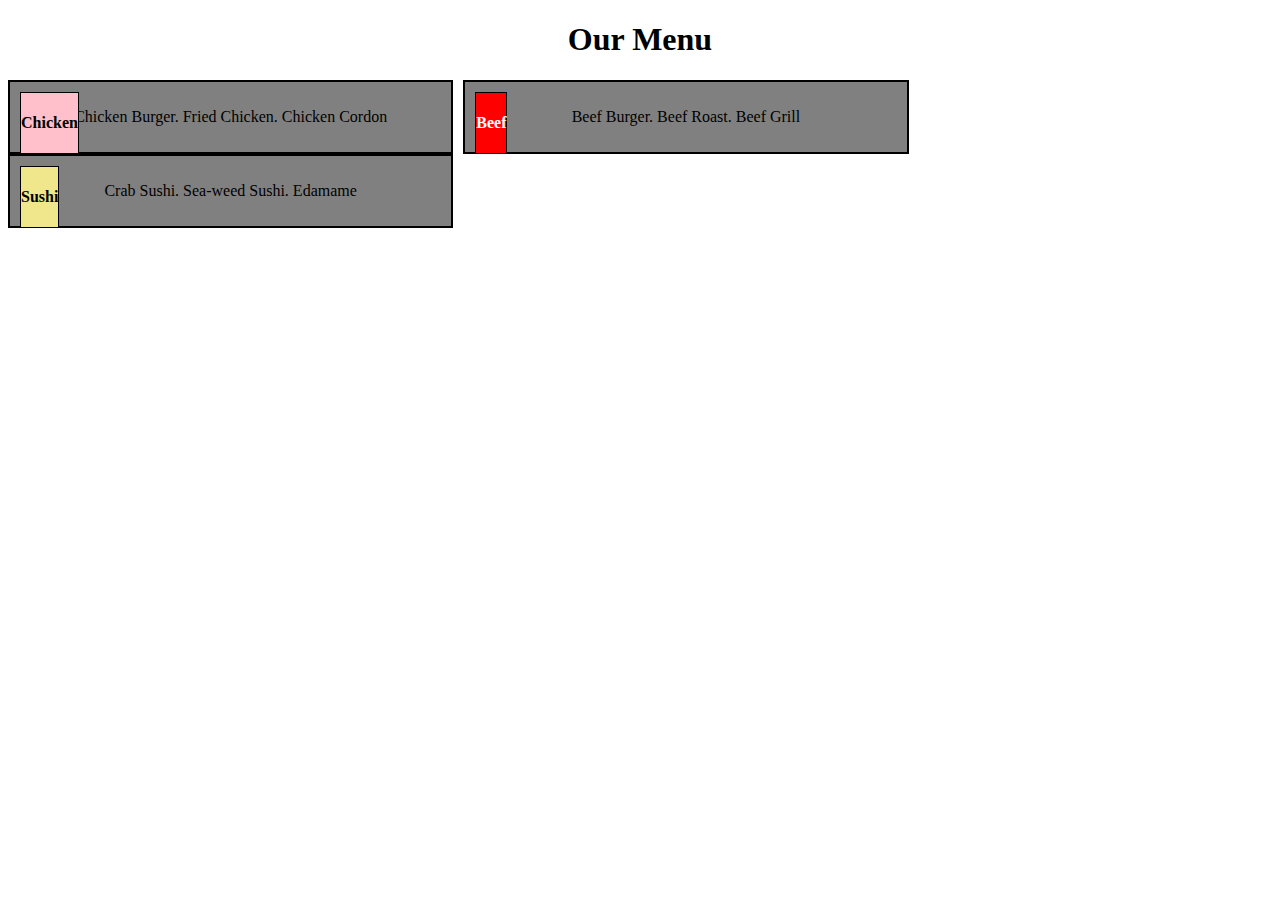
<file: mod2Page/index.html>
<!DOCTYPE html>
<html lang="en">
<head>
    <meta charset="UTF-8">
    <meta http-equiv="X-UA-Compatible" content="IE=edge">
    <meta name="viewport" content="width=device-width, initial-scale=1.0">
    <link rel="stylesheet" href="mod2page.css">
    <title>Menu Page</title>
</head>
<body>
    <h1>Our Menu</h1>
        <section>
            <div class="col-lg-4 col-md-6">
                <div class="chicken">
                    <h4>Chicken</h4>
                </div>
                    <p>Chicken Burger. Fried Chicken. Chicken Cordon</p>
            </div>
        </section>
        <section>
            <div class="col-lg-4 col-md-6">
                <div class="beef">
                    <h4>Beef</h4>
                </div>
                    <p>Beef Burger. Beef Roast. Beef Grill</p>
            </div>
        </section>
        <section>
            <div class="col-lg-4 col-md-6 col-xs">
                <div class="sushi">
                    <h4>Sushi</h4>
                </div>
                <p>Crab Sushi. Sea-weed Sushi. Edamame</p>
            </div>
        </section>
</body>
</html>
</file>
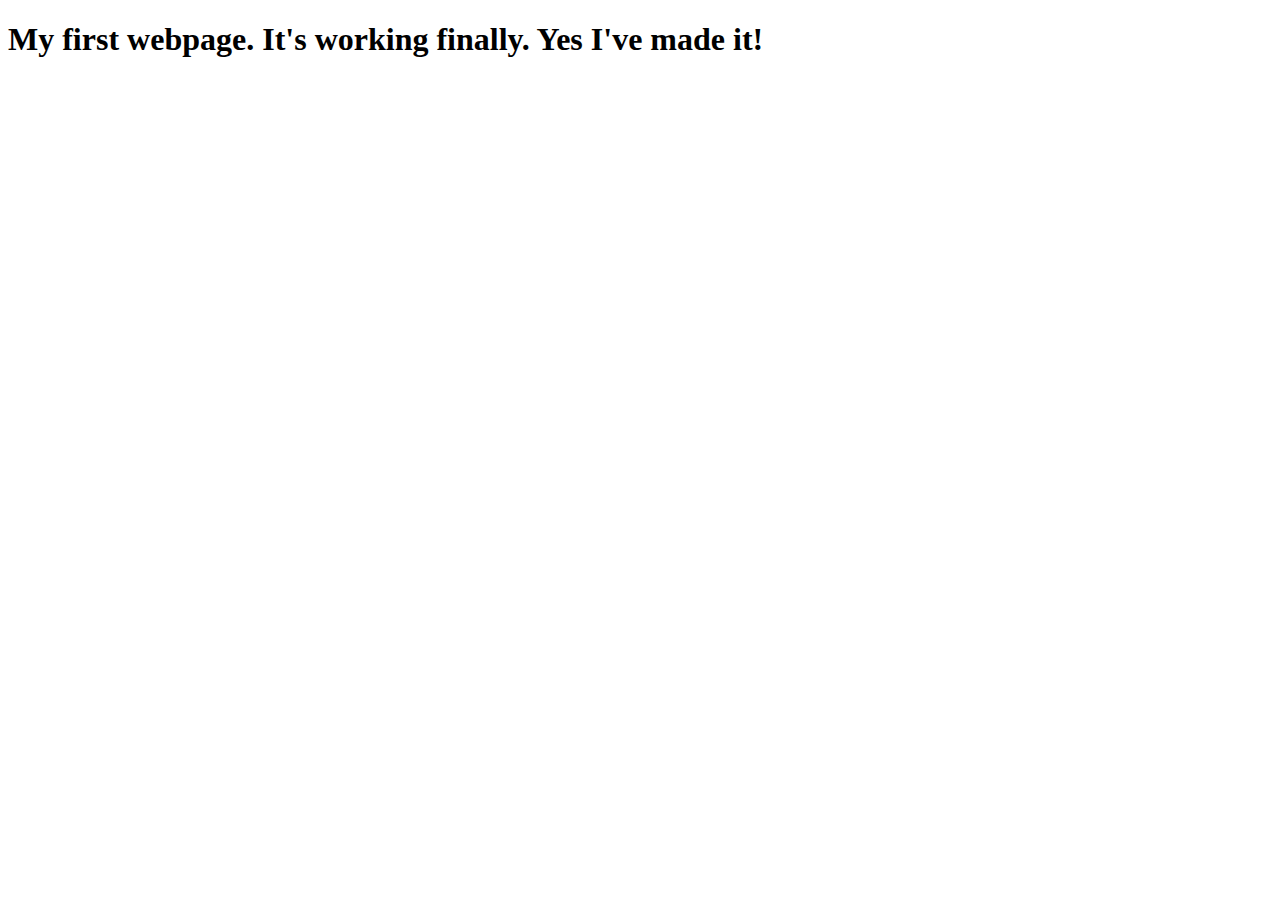
<file: site/Index.html>
<!DOCTYPE html>
<html lang="en">
<head>
    <meta charset="UTF-8">
    <meta http-equiv="X-UA-Compatible" content="IE=edge">
    <meta name="viewport" content="width=device-width, initial-scale=1.0">
    <title>Hello Coursera</title>
</head>
<body>
    <h1>My first webpage. It's working finally. Yes I've made it!</h1>
</body>
</html>
</file>
<file: mod2Page/mod2page.css>
@media (max-width:767px) {
    .col-xs {
        float: left;
    }
    h1 {
        text-align: center;
    }
    .col-xs {
        background-color: gray;
        text-align: center;
        padding: 5px;
        border: 2px solid black;
    }
    .col-lg-4 {
        background-color: gray;
        text-align: center;
        padding: 10px;
        border: 2px solid black;
        margin-right: 10px;
    }
    .col-md-6 {
        background-color: gray;
        text-align: center;
        padding: 10px;
        border: 2px solid black;
        margin-right: 10px;
    }
    .chicken {
        position: absolute;
        float: right;
        border: 1px solid black;
        text-align: center;
        background-color: pink;
    }
    .beef {
        position: absolute;
        float: right;
        border: 1px solid black;
        text-align: center;
        background-color: red;
        color: white;
    }
    .sushi {
        position: absolute;
        float: right;
        border: 1px solid black;
        text-align: center;
        background-color: khaki;
    }
}
@media (min-width:768px) and (max-width:991px) {
    .col-md-1, .col-md-2, .col-md-3, .col-md-4, .col-md-5, .col-md-6, .col-md-7, .col-md-8, .col-md-9, .col-md-10, .col-md-11, .col-md-12
    {
        float: left;
    }
    .col-md-1 {
        width: 8.33%;
    }
    .col-md-2 {
        width: 16.66%;
    }
    .col-md-3 {
        width: 25%;
    }
    .col-md-4 {
        width: 33.33%;
    }
    .col-md-5 {
        width: 41.66%;
    }
    .col-md-6 {
        width: 50%;
    }
    .col-md-7 {
        width: 58.33%;
    }
    .col-md-8 {
        width: 66.66%;
    }
    .col-md-9 {
        width: 75%;
    }
    .col-md-10 {
        width: 83.33%;
    }
    .col-md-11 {
        width: 91.66%;
    }
    .col-md-12 {
        width: 100%;
    }
    h1 {
    text-align: center;
    }
    div {
        position: relative;
    }
    .col-md-6 {
        background-color: gray;
        text-align: center;
        padding: 10px;
        border: 2px solid black;
        margin-right: 10px;
    }
    .chicken {
        position: absolute;
        float: right;
        border: 1px solid black;
        text-align: center;
        background-color: pink;
    }
    .beef {
        position: absolute;
        float: right;
        border: 1px solid black;
        text-align: center;
        background-color: red;
        color: white;
    }
    .sushi {
        position: absolute;
        float: right;
        border: 1px solid black;
        text-align: center;
        background-color: khaki;
    }
}
@media (min-width:992px) {
    .col-lg-1, .col-lg-2, .col-lg-3, .col-lg-4, .col-lg-5, .col-lg-6, .col-lg-7, .col-lg-8, .col-lg-9, .col-lg-10, .col-lg-11, .col-lg-12
    {
        float: left;
    }
    .col-lg-4 {
        width: 33.33%;
    }
    div {
        position: relative;
    }
    h1 {
        text-align: center;
    }
    .col-lg-4 {
        background-color: gray;
        text-align: center;
        padding: 10px;
        border: 2px solid black;
        margin-right: 10px;
    }
    .chicken {
        position: absolute;
        float: right;
        border: 1px solid black;
        text-align: center;
        background-color: pink;
    }
    .beef {
        position: absolute;
        float: right;
        border: 1px solid black;
        text-align: center;
        background-color: red;
        color: white;
    }
    .sushi {
        position: absolute;
        float: right;
        border: 1px solid black;
        text-align: center;
        background-color: khaki;
    }
}
</file>
